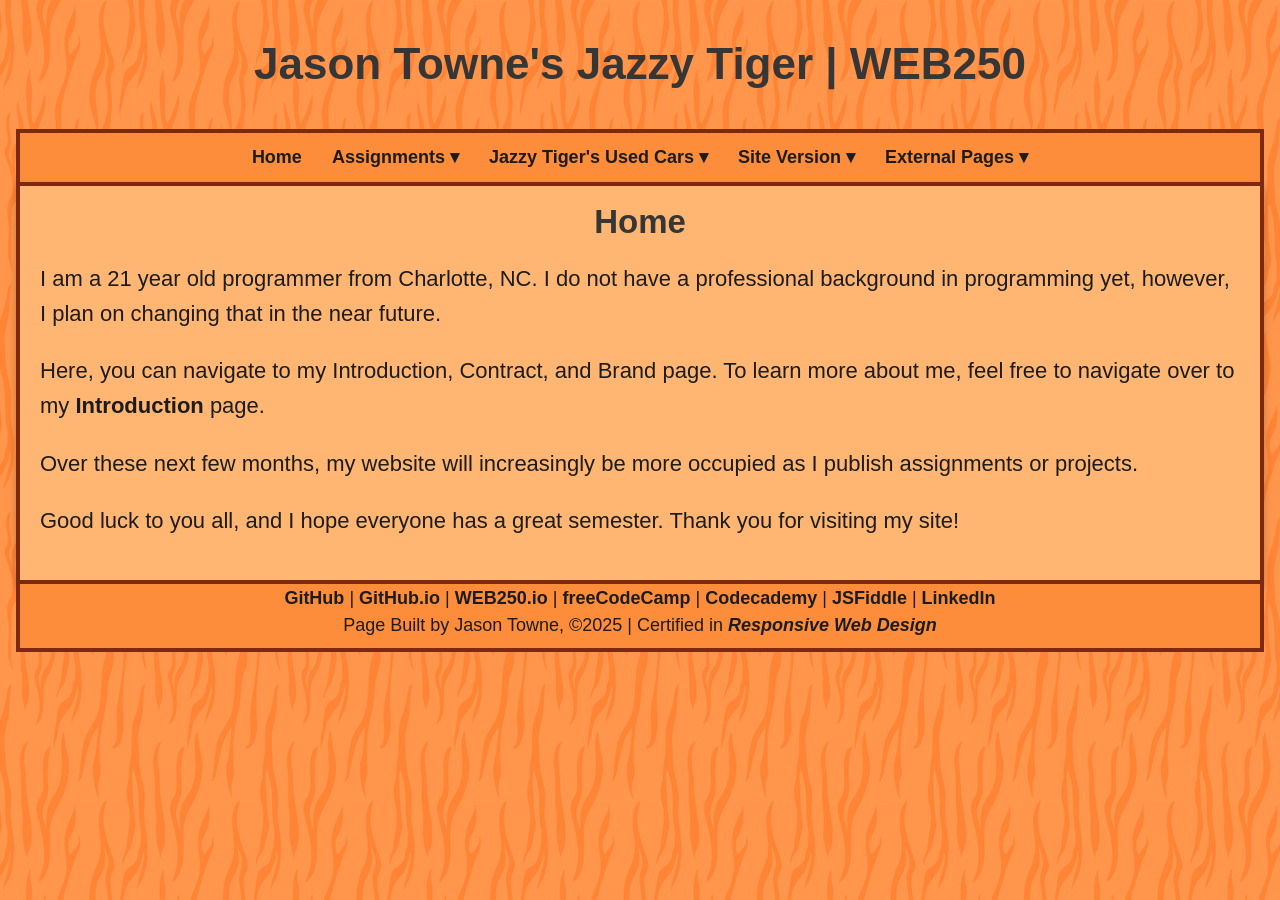
<file: index.html>
<!DOCTYPE html>
<html lang="en">
<head>
  <meta charset="UTF-8">
  <meta name="viewport" content="width=device-width, initial-scale=1.0">
  <title>Jason Towne's Jazzy Tiger | WEB250</title>
  <link rel="stylesheet" href="styles/default.css">
  <script src="https://lint.page/kit/67ff88.js" crossorigin="anonymous"></script>
  <link rel="icon" type="favicon/png" href="images/favicon.ico">
</head>
<body>
  <div data-include="components/header.html"></div>
  <main>
    <h2>Home</h2>
    <p>I am a 21 year old programmer from Charlotte, NC. I do not have a professional background in programming yet, however, I plan on changing that in the near future.</p>      
    <p>Here, you can navigate to my Introduction, Contract, and Brand page. To learn more about me, feel free to navigate over to my <a href="introduction.html">Introduction</a> page.</p>
    <p>Over these next few months, my website will increasingly be more occupied as I publish assignments or projects.</p>
    <p>Good luck to you all, and I hope everyone has a great semester. Thank you for visiting my site!</p>
  </main>
  <div data-include="components/footer.html"></div>
  <script src="scripts/HTMLInclude.js"></script>
</body>
</html>
</file>
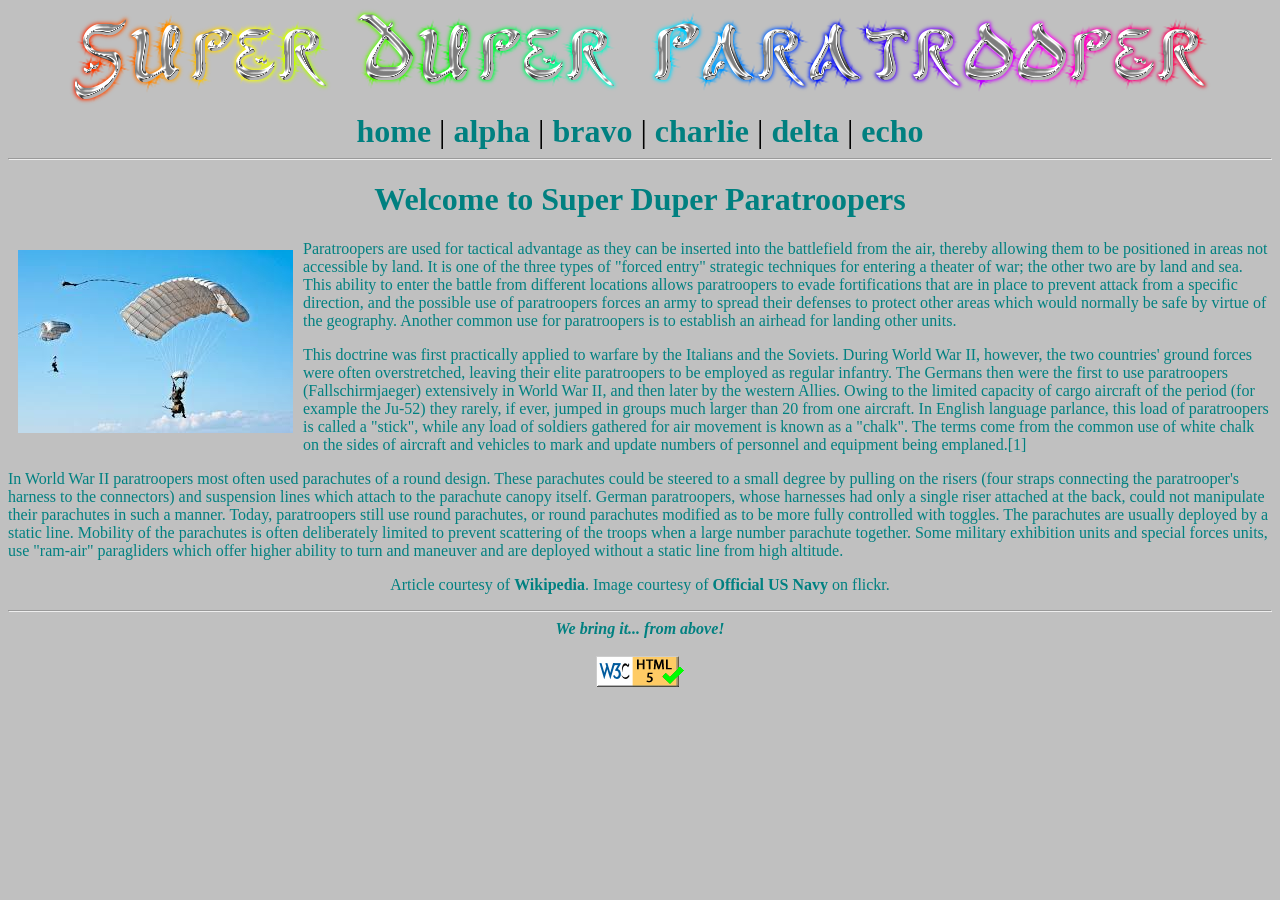
<file: multipage_sites/superduper_static/index.htm>
<!DOCTYPE html>
<html>
<head>
	<meta http-equiv="content-type" content="text/html;charset=UTF-8" />
	<title>super duper paratrooper page</title>
	<link rel = "stylesheet" type = "text/css" href = "styles.css" />
</head>
<body>


<header>
	<a href = "index.htm"  ><!-- this will always link the banner back to the home page -->
		<img class = "linkedimage" src = "images/sdp_banner.png" alt = "Super Duper Paratrooper" />
	</a>
	<br />
	
	<a href = "index.htm">home</a> | 
	<a href = "alpha.htm">alpha</a> | 
	<a href = "bravo.htm">bravo</a> | 
	<a href = "charlie.htm">charlie</a> | 
	<a href = "delta.htm">delta</a> | 
	<a href = "echo.htm">echo</a>
</header>

<hr />
<!-- dynamic content goes here -->


<h1>Welcome to Super Duper Paratroopers</h1>
<p>
	<img class = "one" src = "images/twoparachutists.jpg" alt = "Two parachutists soaring the sky" />

Paratroopers are used for tactical advantage as they can be inserted into the battlefield from the air, thereby allowing them to be positioned in areas not accessible by land. It is one of the three types of "forced entry" strategic techniques for entering a theater of war; the other two are by land and sea. This ability to enter the battle from different locations allows paratroopers to evade fortifications that are in place to prevent attack from a specific direction, and the possible use of paratroopers forces an army to spread their defenses to protect other areas which would normally be safe by virtue of the geography. Another common use for paratroopers is to establish an airhead for landing other units.
</p>
<p>
This doctrine was first practically applied to warfare by the Italians and the Soviets. During World War II, however, the two countries' ground forces were often overstretched, leaving their elite paratroopers to be employed as regular infantry. The Germans then were the first to use paratroopers (Fallschirmjaeger) extensively in World War II, and then later by the western Allies. Owing to the limited capacity of cargo aircraft of the period (for example the Ju-52) they rarely, if ever, jumped in groups much larger than 20 from one aircraft. In English language parlance, this load of paratroopers is called a "stick", while any load of soldiers gathered for air movement is known as a "chalk". The terms come from the common use of white chalk on the sides of aircraft and vehicles to mark and update numbers of personnel and equipment being emplaned.[1]
</p>
<p>

In World War II paratroopers most often used parachutes of a round design. These parachutes could be steered to a small degree by pulling on the risers (four straps connecting the paratrooper's harness to the connectors) and suspension lines which attach to the parachute canopy itself. German paratroopers, whose harnesses had only a single riser attached at the back, could not manipulate their parachutes in such a manner. Today, paratroopers still use round parachutes, or round parachutes modified as to be more fully controlled with toggles. The parachutes are usually deployed by a static line. Mobility of the parachutes is often deliberately limited to prevent scattering of the troops when a large number parachute together. Some military exhibition units and special forces units, use "ram-air" paragliders which offer higher ability to turn and maneuver and are deployed without a static line from high altitude.
</p>

<p class = "credits">Article courtesy of <a href  = "http://wikipedia.org">Wikipedia</a>. Image courtesy of <a href = "http://www.flickr.com/photos/usnavy/">Official US Navy</a> on flickr. 
</p>

<hr />

<footer id = "tagline">
      		We bring it... from above!
	<br/><br/>
	<a href="http://validator.w3.org/check?uri=referer">
		<img src="images/valid_html5.gif"  alt="Valid HTML 5" 
			height="31" width="88" style="border:0px;" />

	</a>
</footer>

</body>
</html>
</file>
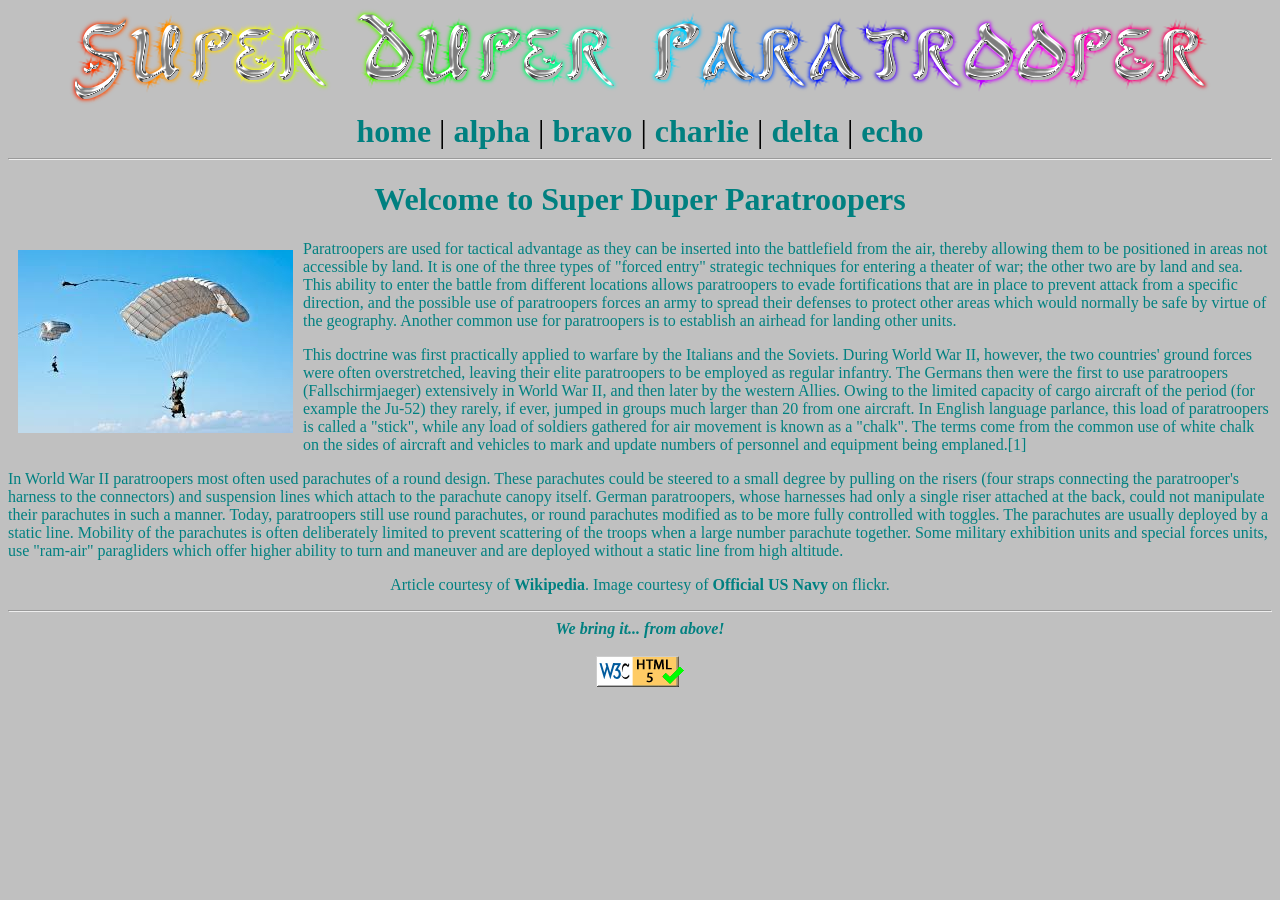
<file: php/multipage_sites/superduper_static/index.htm>
<!DOCTYPE html>
<html>
<head>
	<meta http-equiv="content-type" content="text/html;charset=UTF-8" />
	<title>super duper paratrooper page</title>
	<link rel = "stylesheet" type = "text/css" href = "styles.css" />
</head>
<body>


<header>
	<a href = "index.htm"  ><!-- this will always link the banner back to the home page -->
		<img class = "linkedimage" src = "images/sdp_banner.png" alt = "Super Duper Paratrooper" />
	</a>
	<br />
	
	<a href = "index.htm">home</a> | 
	<a href = "alpha.htm">alpha</a> | 
	<a href = "bravo.htm">bravo</a> | 
	<a href = "charlie.htm">charlie</a> | 
	<a href = "delta.htm">delta</a> | 
	<a href = "echo.htm">echo</a>
</header>

<hr />
<!-- dynamic content goes here -->


<h1>Welcome to Super Duper Paratroopers</h1>
<p>
	<img class = "one" src = "images/twoparachutists.jpg" alt = "Two parachutists soaring the sky" />

Paratroopers are used for tactical advantage as they can be inserted into the battlefield from the air, thereby allowing them to be positioned in areas not accessible by land. It is one of the three types of "forced entry" strategic techniques for entering a theater of war; the other two are by land and sea. This ability to enter the battle from different locations allows paratroopers to evade fortifications that are in place to prevent attack from a specific direction, and the possible use of paratroopers forces an army to spread their defenses to protect other areas which would normally be safe by virtue of the geography. Another common use for paratroopers is to establish an airhead for landing other units.
</p>
<p>
This doctrine was first practically applied to warfare by the Italians and the Soviets. During World War II, however, the two countries' ground forces were often overstretched, leaving their elite paratroopers to be employed as regular infantry. The Germans then were the first to use paratroopers (Fallschirmjaeger) extensively in World War II, and then later by the western Allies. Owing to the limited capacity of cargo aircraft of the period (for example the Ju-52) they rarely, if ever, jumped in groups much larger than 20 from one aircraft. In English language parlance, this load of paratroopers is called a "stick", while any load of soldiers gathered for air movement is known as a "chalk". The terms come from the common use of white chalk on the sides of aircraft and vehicles to mark and update numbers of personnel and equipment being emplaned.[1]
</p>
<p>

In World War II paratroopers most often used parachutes of a round design. These parachutes could be steered to a small degree by pulling on the risers (four straps connecting the paratrooper's harness to the connectors) and suspension lines which attach to the parachute canopy itself. German paratroopers, whose harnesses had only a single riser attached at the back, could not manipulate their parachutes in such a manner. Today, paratroopers still use round parachutes, or round parachutes modified as to be more fully controlled with toggles. The parachutes are usually deployed by a static line. Mobility of the parachutes is often deliberately limited to prevent scattering of the troops when a large number parachute together. Some military exhibition units and special forces units, use "ram-air" paragliders which offer higher ability to turn and maneuver and are deployed without a static line from high altitude.
</p>

<p class = "credits">Article courtesy of <a href  = "http://wikipedia.org">Wikipedia</a>. Image courtesy of <a href = "http://www.flickr.com/photos/usnavy/">Official US Navy</a> on flickr. 
</p>

<hr />

<footer id = "tagline">
      		We bring it... from above!
	<br/><br/>
	<a href="http://validator.w3.org/check?uri=referer">
		<img src="images/valid_html5.gif"  alt="Valid HTML 5" 
			height="31" width="88" style="border:0px;" />

	</a>
</footer>

</body>
</html>
</file>
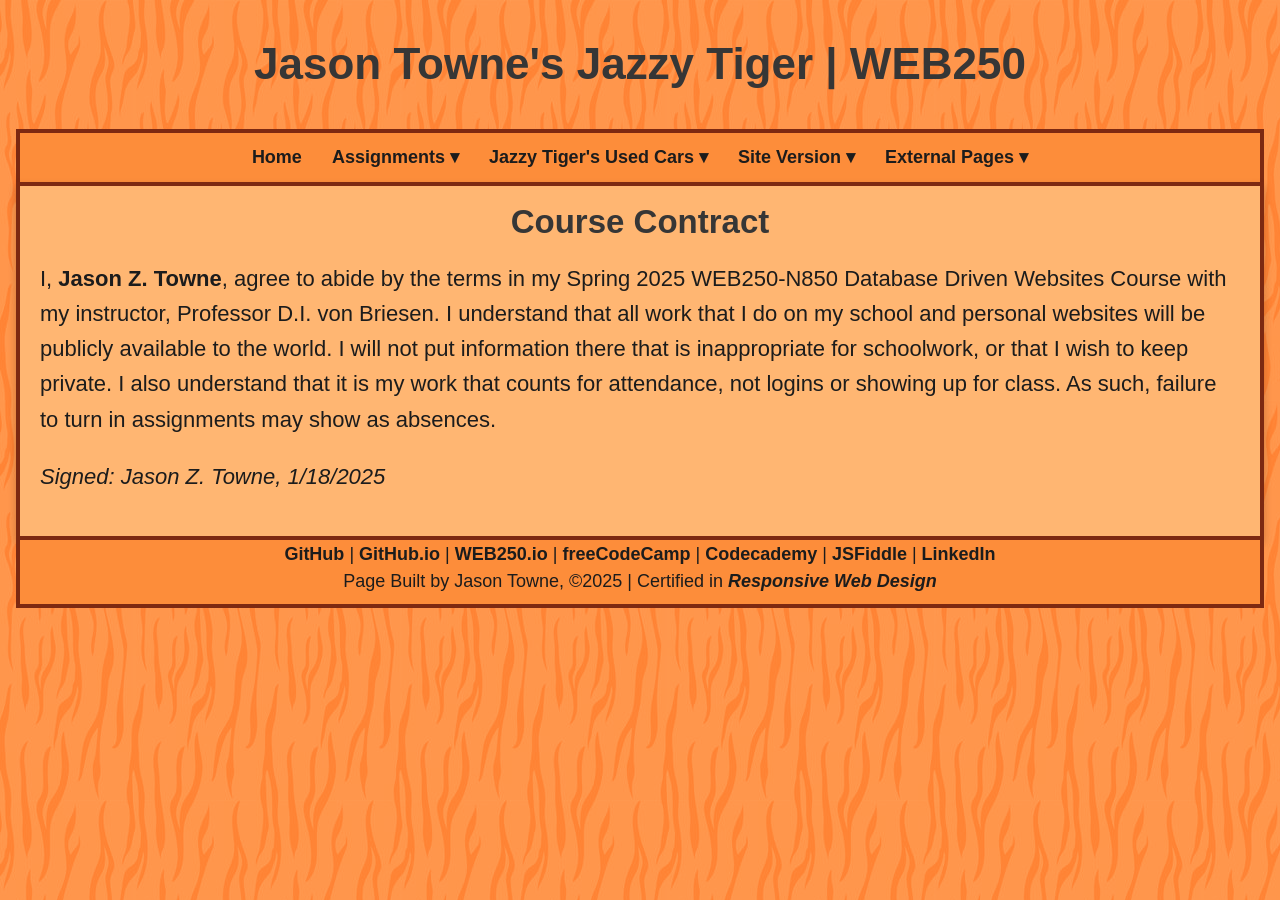
<file: contract.html>
<!DOCTYPE html>
<html lang="en">
<head>
  <meta charset="UTF-8">
  <meta name="viewport" content="width=device-width, initial-scale=1.0">
  <title>Jason Towne's Jazzy Tiger | WEB250</title>
  <link rel="stylesheet" href="styles/default.css">
  <script src="https://lint.page/kit/67ff88.js" crossorigin="anonymous"></script>
  <link rel="icon" type="favicon/png" href="images/favicon.ico">
</head>
<body>
  <div data-include="components/header.html"></div>
  <main>
    <h2>Course Contract</h2>
    <p>
      I, <a href="introduction.html">Jason Z. Towne</a>, agree to abide by the terms in my Spring 2025 WEB250-N850 Database Driven Websites Course with my instructor, Professor D.I. von Briesen. I understand that all work that I do on my school and personal websites will be publicly available to the world. I will not put information there that is inappropriate for schoolwork, or that I wish to keep private. I also understand that it is my work that counts for attendance, not logins or showing up for class. As such, failure to turn in assignments may show as absences.
    </p>
    <p><em>Signed: Jason Z. Towne, 1/18/2025</em></p>
  </main>
  <div data-include="components/footer.html"></div>
  <script src="scripts/HTMLInclude.js"></script>
</body>
</html>
</file>
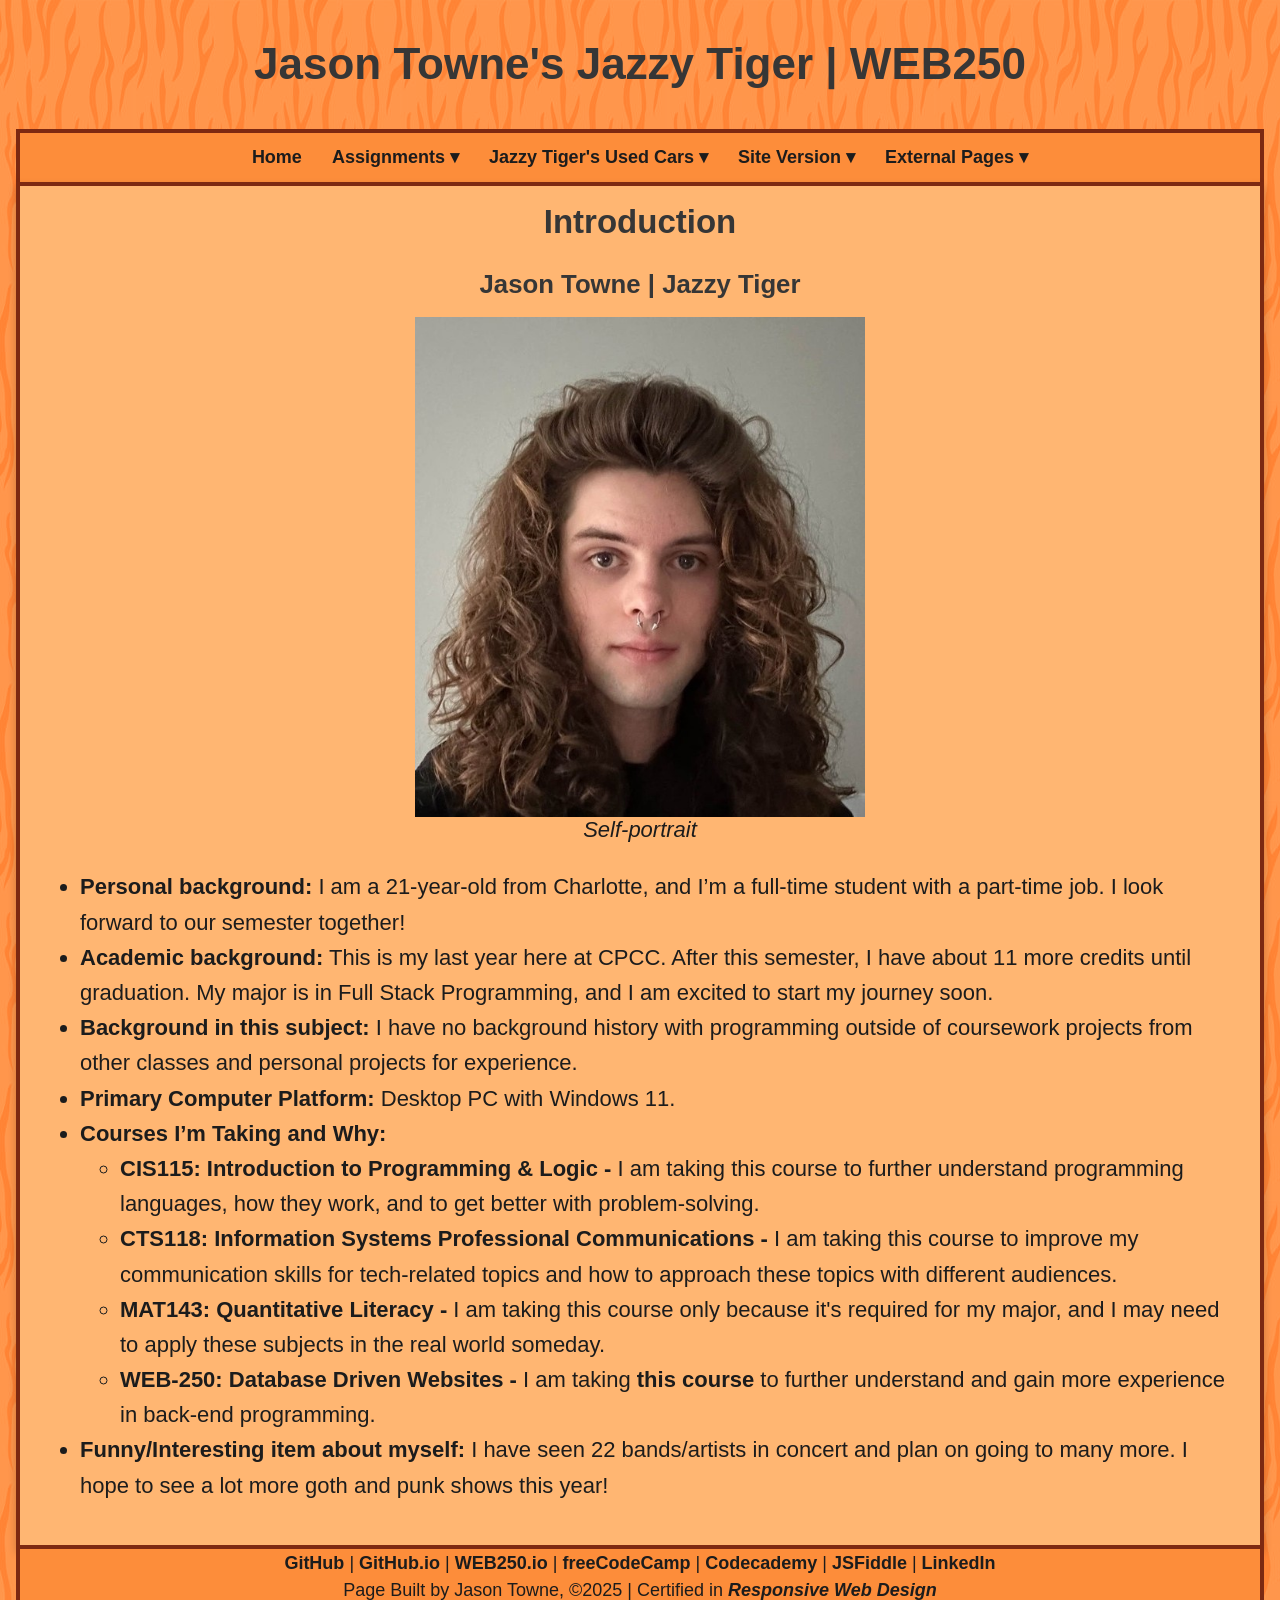
<file: introduction.html>
<!DOCTYPE html>
<html lang="en">
<head>
  <meta charset="UTF-8">
  <meta name="viewport" content="width=device-width, initial-scale=1.0">
  <title>Jason Towne's Jazzy Tiger | WEB250</title>
  <link rel="stylesheet" href="styles/default.css">
  <script src="https://lint.page/kit/67ff88.js" crossorigin="anonymous"></script>
  <link rel="icon" type="favicon/png" href="images/favicon.ico">
</head>
<body>
  <div data-include="components/header.html"></div>
  <main>
    <h2>Introduction</h2><br>
    <h3>Jason Towne | Jazzy Tiger</h3>
    <figure>
      <img src="images/me.jpg" alt="Picture I took of Myself" width="450" height="500" id="portrait">
      <figcaption>Self-portrait</figcaption>
    </figure>
    <div>
      <ul>
        <li><strong>Personal background:</strong> I am a 21-year-old from Charlotte, and I’m a full-time student with a part-time job. I look forward to our semester together!</li>
        <li><strong>Academic background:</strong> This is my last year here at CPCC. After this semester, I have about 11 more credits until graduation. My major is in Full Stack Programming, and I am excited to start my journey soon.</li>
        <li><strong>Background in this subject:</strong> I have no background history with programming outside of coursework projects from other classes and personal projects for experience.</li>
        <li><strong>Primary Computer Platform:</strong> Desktop PC with Windows 11.</li>
        <li><strong>Courses I’m Taking and Why:</strong>
          <ul>
            <li><strong>CIS115: Introduction to Programming & Logic -</strong> I am taking this course to further understand programming languages, how they work, and to get better with problem-solving.</li>
            <li><strong>CTS118: Information Systems Professional Communications -</strong> I am taking this course to improve my communication skills for tech-related topics and how to approach these topics with different audiences.</li>
            <li><strong>MAT143: Quantitative Literacy -</strong> I am taking this course only because it's required for my major, and I may need to apply these subjects in the real world someday.</li>
            <li><strong>WEB-250: Database Driven Websites -</strong> I am taking <a href="contract.html">this course</a> to further understand and gain more experience in back-end programming.</li>
          </ul>
        </li>
        <li><strong>Funny/Interesting item about myself:</strong> I have seen 22 bands/artists in concert and plan on going to many more. I hope to see a lot more goth and punk shows this year!</li>
      </ul>
    </div>
  </main>
  <div data-include="components/footer.html"></div>
  <script src="scripts/HTMLInclude.js"></script>
</body>
</html>
</file>
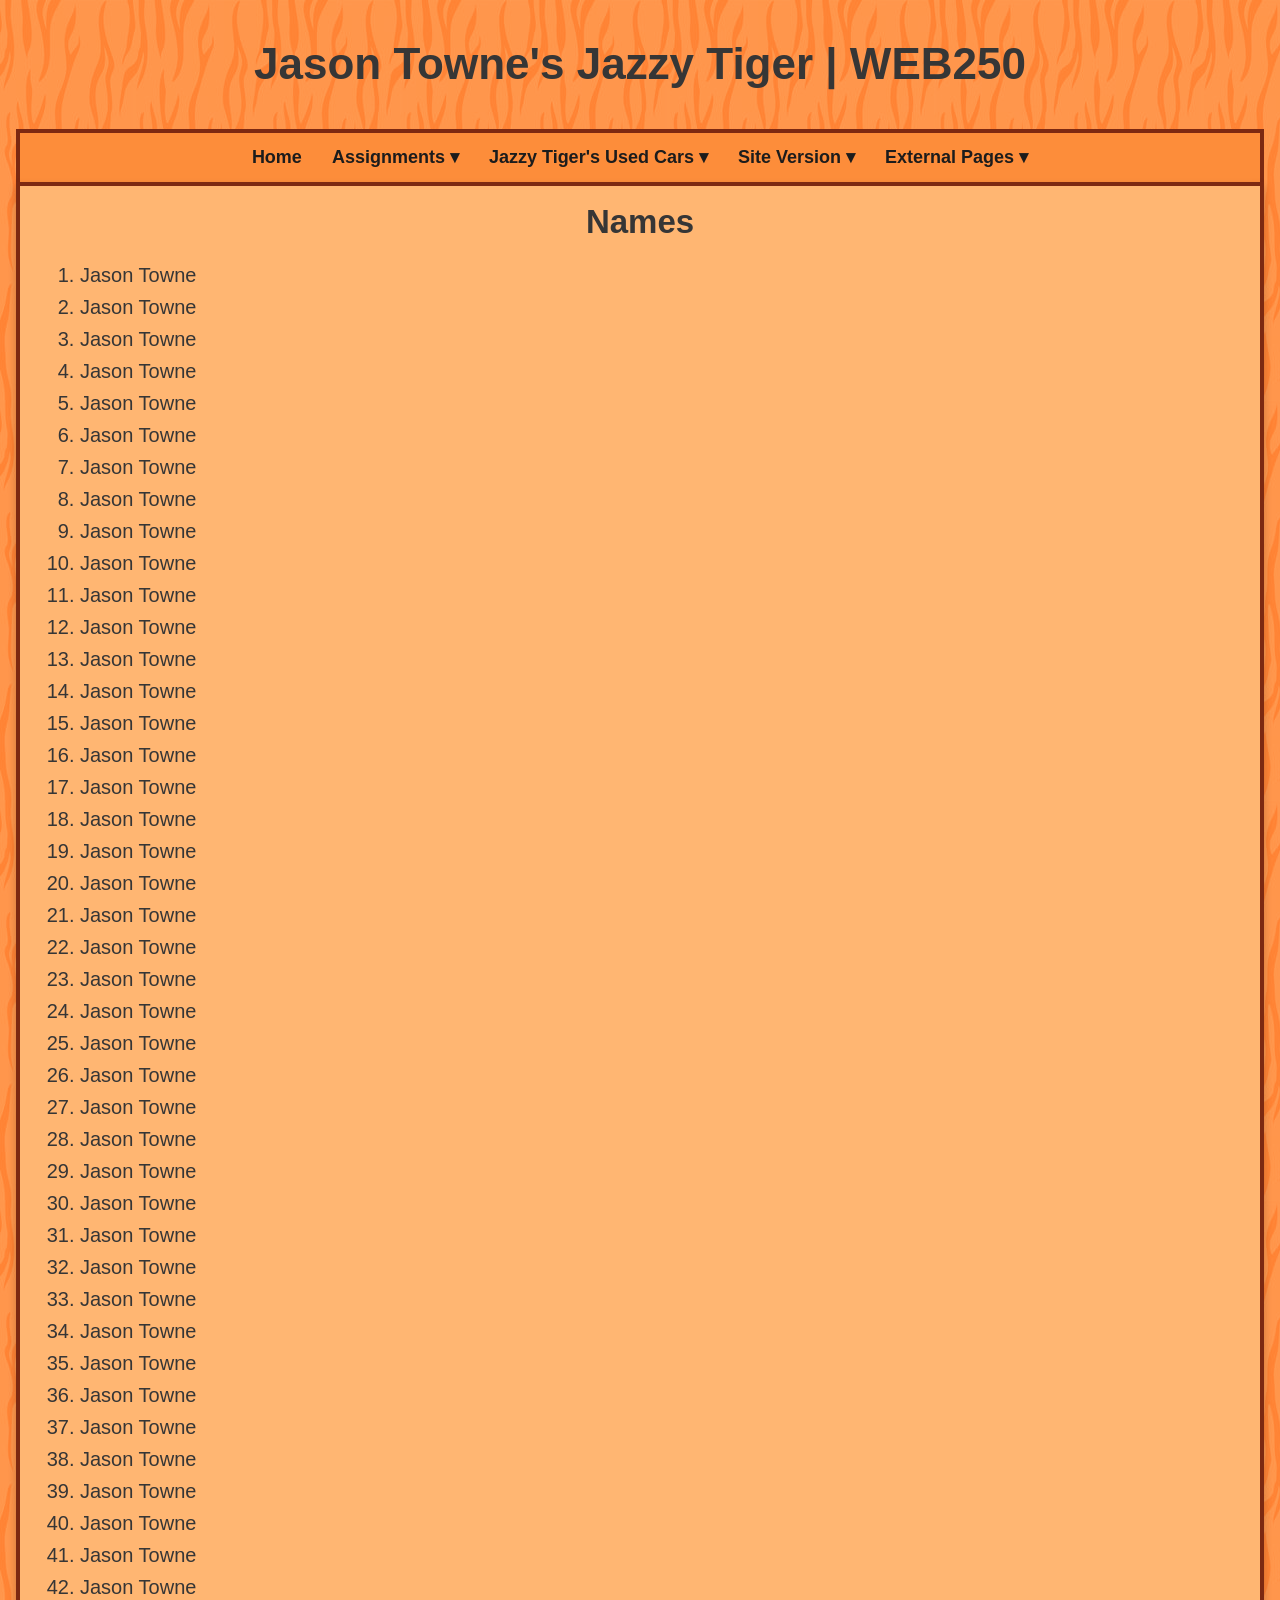
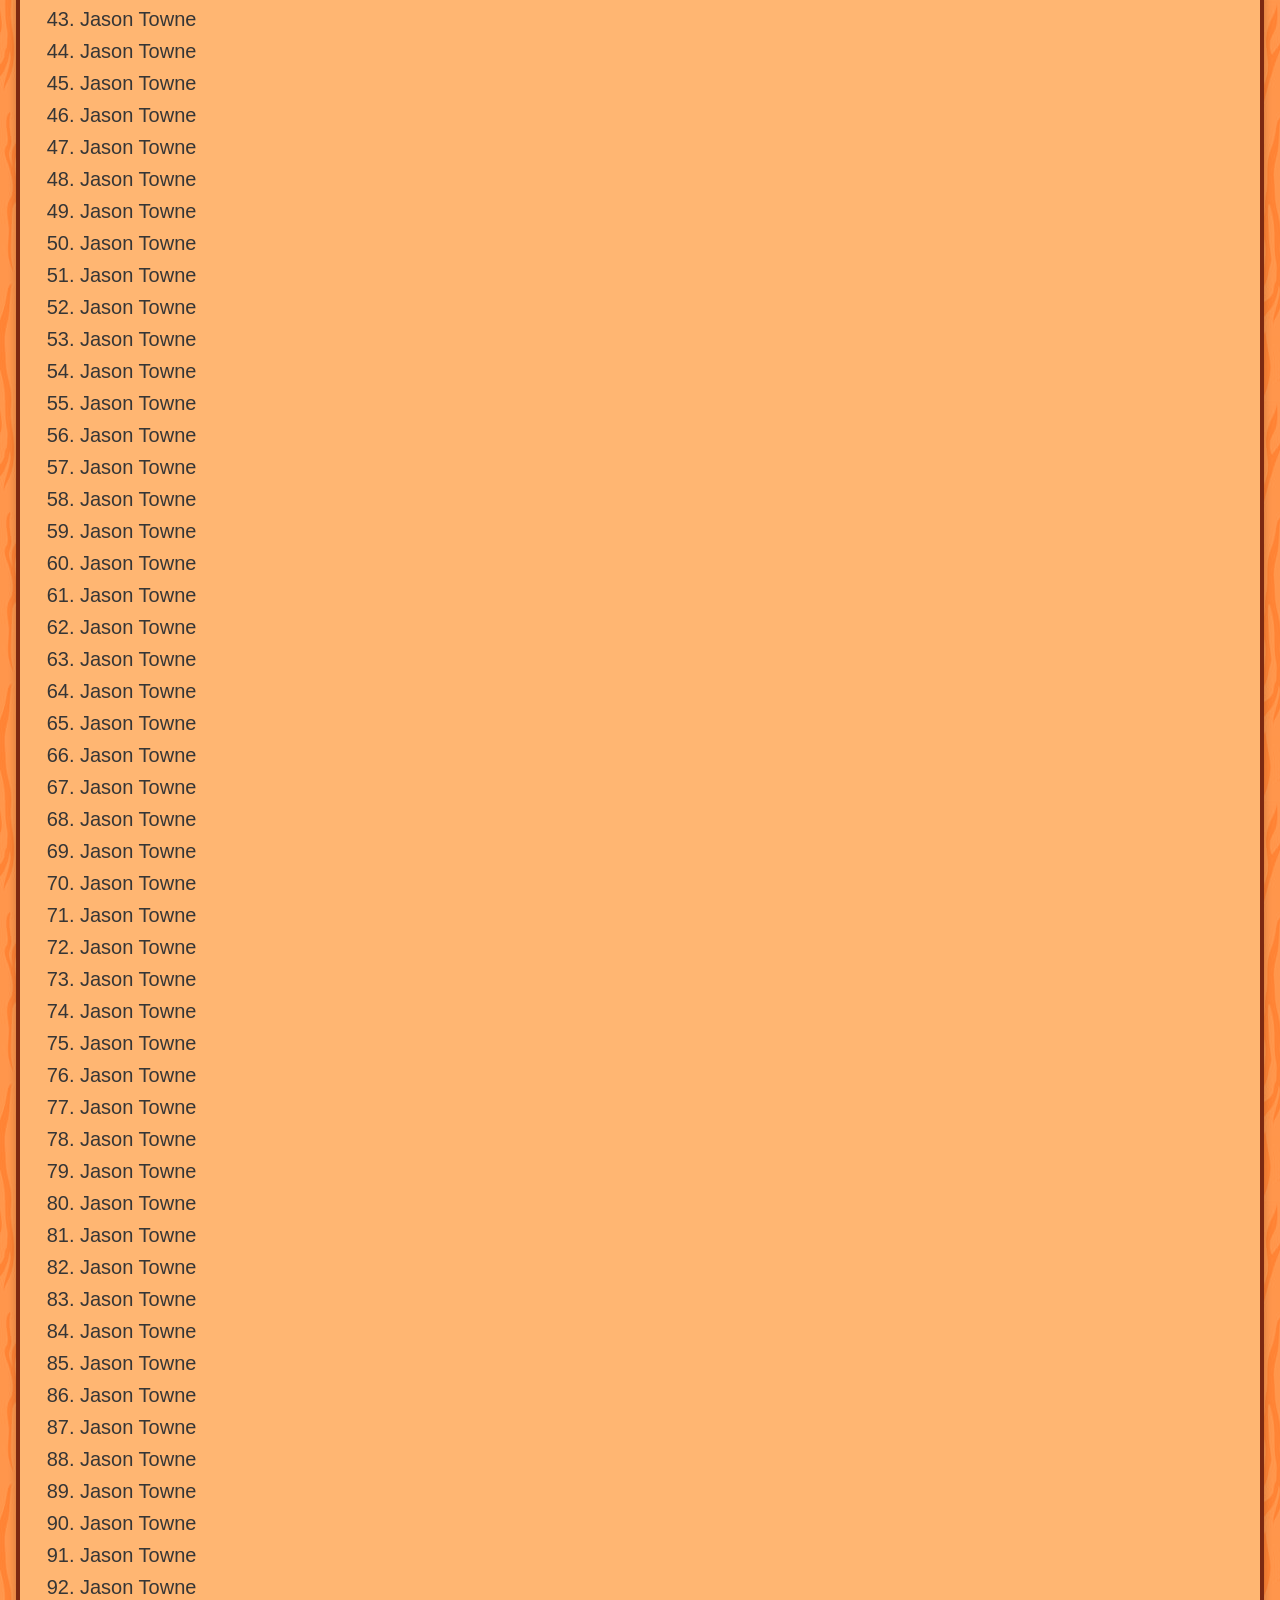
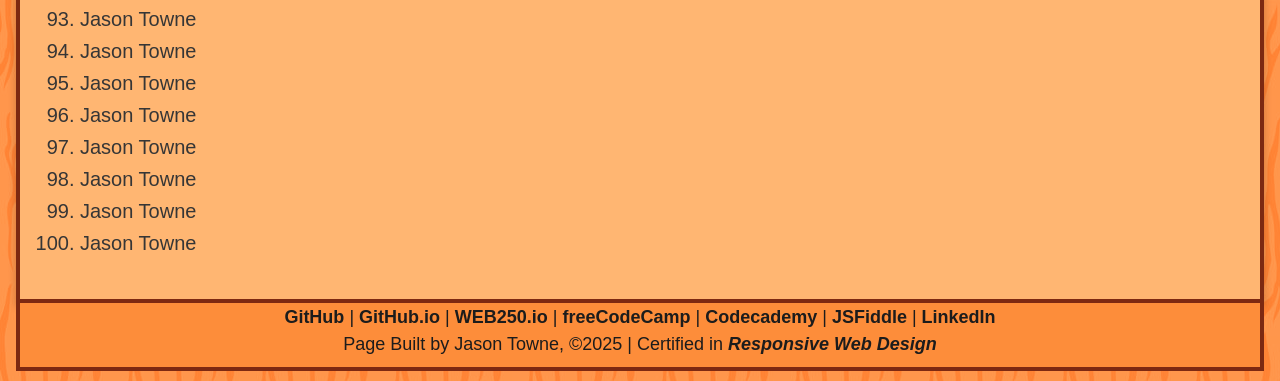
<file: names.html>
<!DOCTYPE html>
<html lang="en">
<head>
  <meta charset="UTF-8">
  <meta name="viewport" content="width=device-width, initial-scale=1.0">
  <title>Jason Towne's Jazzy Tiger | WEB250</title>
  <link rel="stylesheet" href="styles/default.css">
  <script src="https://lint.page/kit/67ff88.js" crossorigin="anonymous"></script>
  <link rel="icon" type="favicon/png" href="images/favicon.ico">
</head>
<body>
  <div data-include="components/header.html"></div>
  <main>
<h2>Names</h2>
  <ol>
<li>Jason Towne</li>
<li>Jason Towne</li>
<li>Jason Towne</li>
<li>Jason Towne</li>
<li>Jason Towne</li>
<li>Jason Towne</li>
<li>Jason Towne</li>
<li>Jason Towne</li>
<li>Jason Towne</li>
<li>Jason Towne</li>
<li>Jason Towne</li>
<li>Jason Towne</li>
<li>Jason Towne</li>
<li>Jason Towne</li>
<li>Jason Towne</li>
<li>Jason Towne</li>
<li>Jason Towne</li>
<li>Jason Towne</li>
<li>Jason Towne</li>
<li>Jason Towne</li>
<li>Jason Towne</li>
<li>Jason Towne</li>
<li>Jason Towne</li>
<li>Jason Towne</li>
<li>Jason Towne</li>
<li>Jason Towne</li>
<li>Jason Towne</li>
<li>Jason Towne</li>
<li>Jason Towne</li>
<li>Jason Towne</li>
<li>Jason Towne</li>
<li>Jason Towne</li>
<li>Jason Towne</li>
<li>Jason Towne</li>
<li>Jason Towne</li>
<li>Jason Towne</li>
<li>Jason Towne</li>
<li>Jason Towne</li>
<li>Jason Towne</li>
<li>Jason Towne</li>
<li>Jason Towne</li>
<li>Jason Towne</li>
<li>Jason Towne</li>
<li>Jason Towne</li>
<li>Jason Towne</li>
<li>Jason Towne</li>
<li>Jason Towne</li>
<li>Jason Towne</li>
<li>Jason Towne</li>
<li>Jason Towne</li>
<li>Jason Towne</li>
<li>Jason Towne</li>
<li>Jason Towne</li>
<li>Jason Towne</li>
<li>Jason Towne</li>
<li>Jason Towne</li>
<li>Jason Towne</li>
<li>Jason Towne</li>
<li>Jason Towne</li>
<li>Jason Towne</li>
<li>Jason Towne</li>
<li>Jason Towne</li>
<li>Jason Towne</li>
<li>Jason Towne</li>
<li>Jason Towne</li>
<li>Jason Towne</li>
<li>Jason Towne</li>
<li>Jason Towne</li>
<li>Jason Towne</li>
<li>Jason Towne</li>
<li>Jason Towne</li>
<li>Jason Towne</li>
<li>Jason Towne</li>
<li>Jason Towne</li>
<li>Jason Towne</li>
<li>Jason Towne</li>
<li>Jason Towne</li>
<li>Jason Towne</li>
<li>Jason Towne</li>
<li>Jason Towne</li>
<li>Jason Towne</li>
<li>Jason Towne</li>
<li>Jason Towne</li>
<li>Jason Towne</li>
<li>Jason Towne</li>
<li>Jason Towne</li>
<li>Jason Towne</li>
<li>Jason Towne</li>
<li>Jason Towne</li>
<li>Jason Towne</li>
<li>Jason Towne</li>
<li>Jason Towne</li>
<li>Jason Towne</li>
<li>Jason Towne</li>
<li>Jason Towne</li>
<li>Jason Towne</li>
<li>Jason Towne</li>
<li>Jason Towne</li>
<li>Jason Towne</li>
<li>Jason Towne</li>
</ol>
  </main>
    <div data-include="components/footer.html"></div>
    <script src="scripts/HTMLInclude.js"></script>
</body>
</html>
</file>
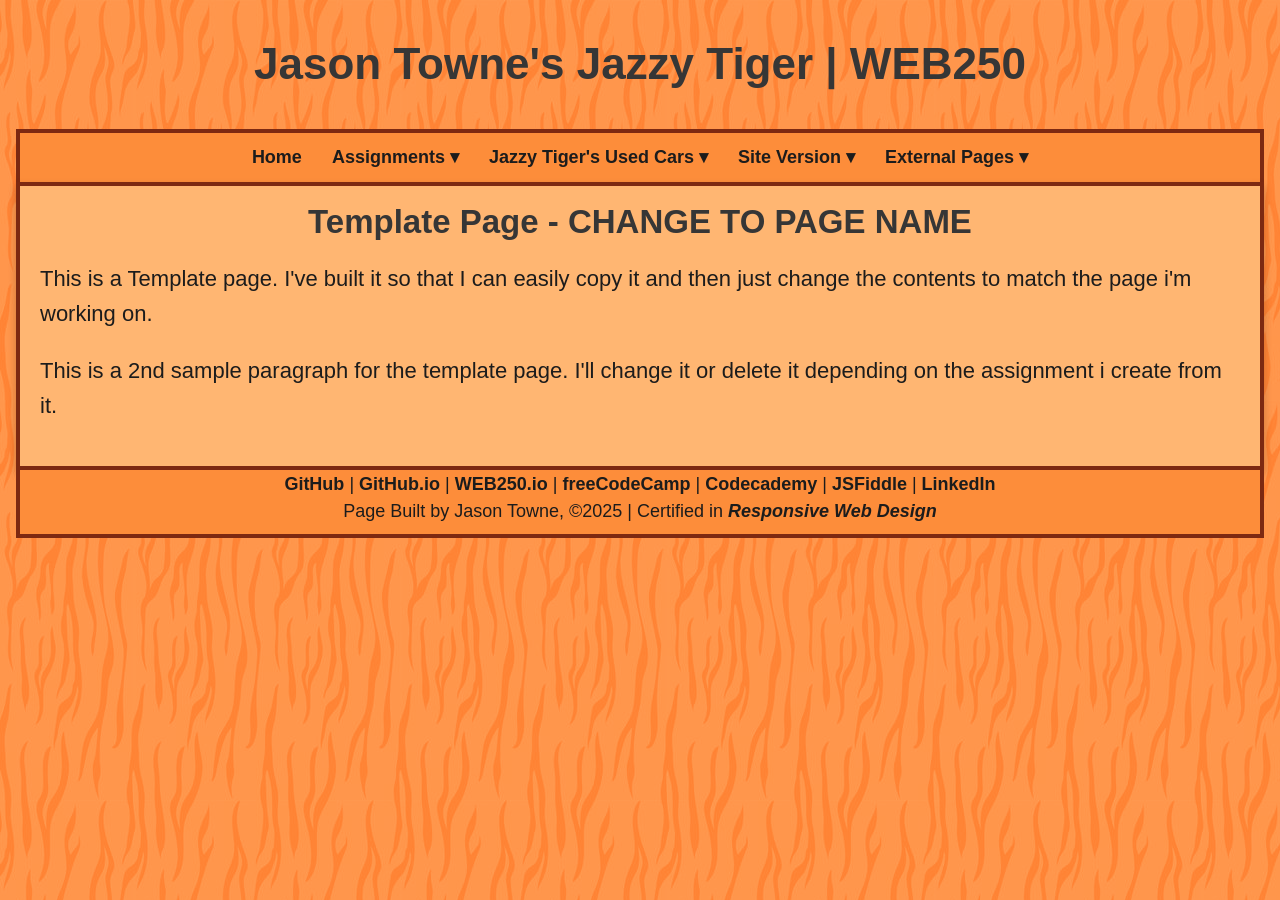
<file: template.html>
<!DOCTYPE html>
<html lang="en">
<head>
  <meta charset="UTF-8">
  <meta name="viewport" content="width=device-width, initial-scale=1.0">
  <title>Jason Towne's Jazzy Tiger | WEB250</title>
  <link rel="stylesheet" href="styles/default.css">
  <script src="https://lint.page/kit/67ff88.js" crossorigin="anonymous"></script>
  <link rel="icon" type="favicon/png" href="images/favicon.ico">
</head>
<body>
  <div data-include="components/header.html"></div>
    <div class="box-model">
  <main>
    <h2>Template Page - CHANGE TO PAGE NAME</h2>
    <p>This is a Template page. I've built it so that I can easily copy it and then just change the contents to match the page i'm working on.</p>
    <p>This is a 2nd sample paragraph for the template page. I'll change it or delete it depending on the assignment i create from it.</p>
  </main>
    </div>
    <div data-include="components/footer.html"></div>
    <script src="scripts/HTMLInclude.js"></script>
</body>
</html>
</file>
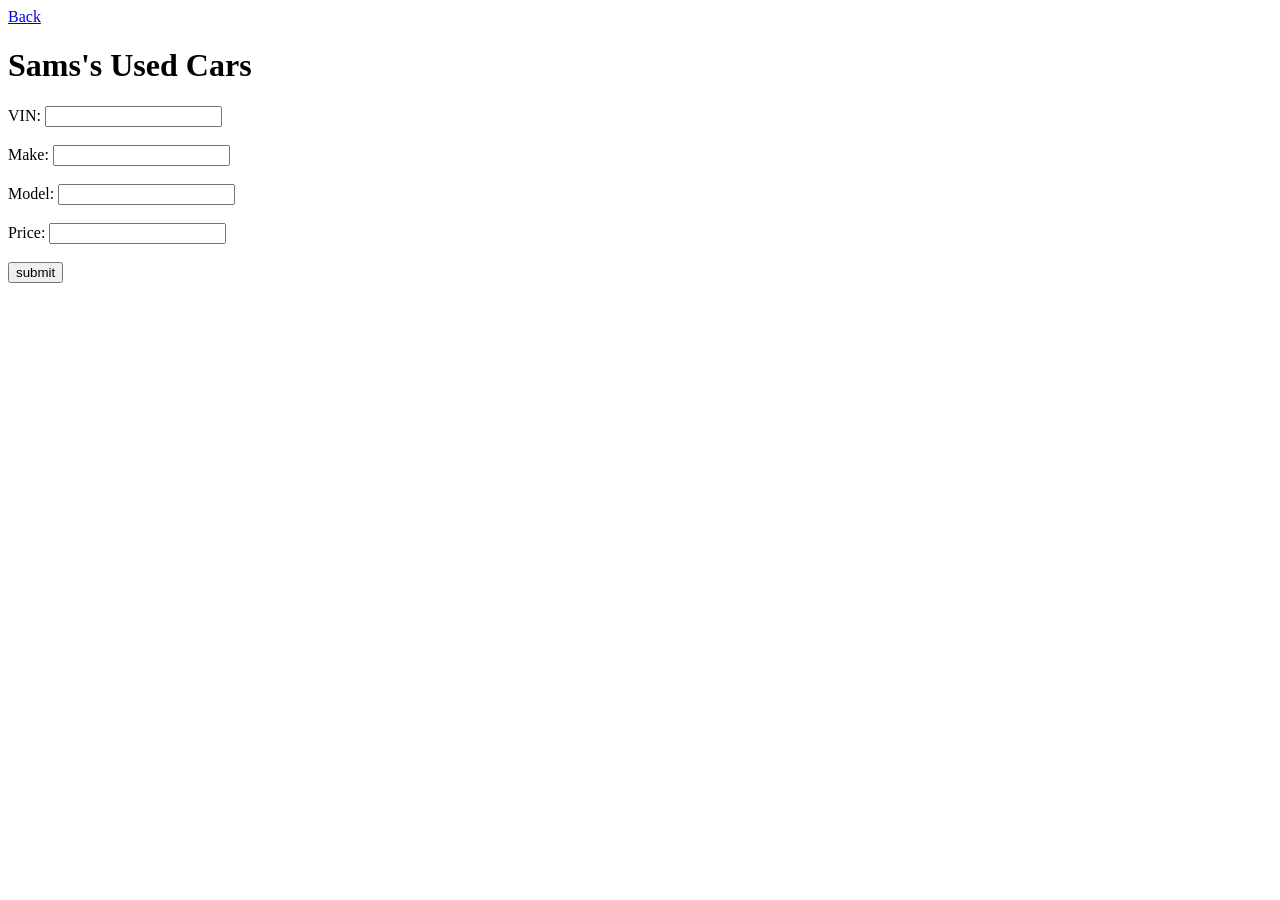
<file: joy/formEnterCar.htm>
<!DOCTYPE html PUBLIC "-//W3C//DTD XHTML 1.0 Transitional//EN" "http://www.w3.org/TR/xhtml1/DTD/xhtml1-transitional.dtd">
<html xmlns="http://www.w3.org/1999/xhtml">

<head>
<title>Joy of PHP</title>
</head>

<body>
 <a href="samsusedcars.html">Back</a>
<h1>Sams's Used Cars
</h1>
<form action="SubmitCar.php" method="post">
	VIN: <input name="VIN" type="text" /><br />
	<br />
	Make: <input name="Make" type="text" /><br />
	<br />
	Model: <input name="Model" type="text" /><br />
	<br />
	Price: <input name="Asking_Price" type="text" /><br />
	<br />
	<input name="Submit1" type="submit" value="submit" /><br />
	&nbsp;</form>
</body>

</html>
</file>
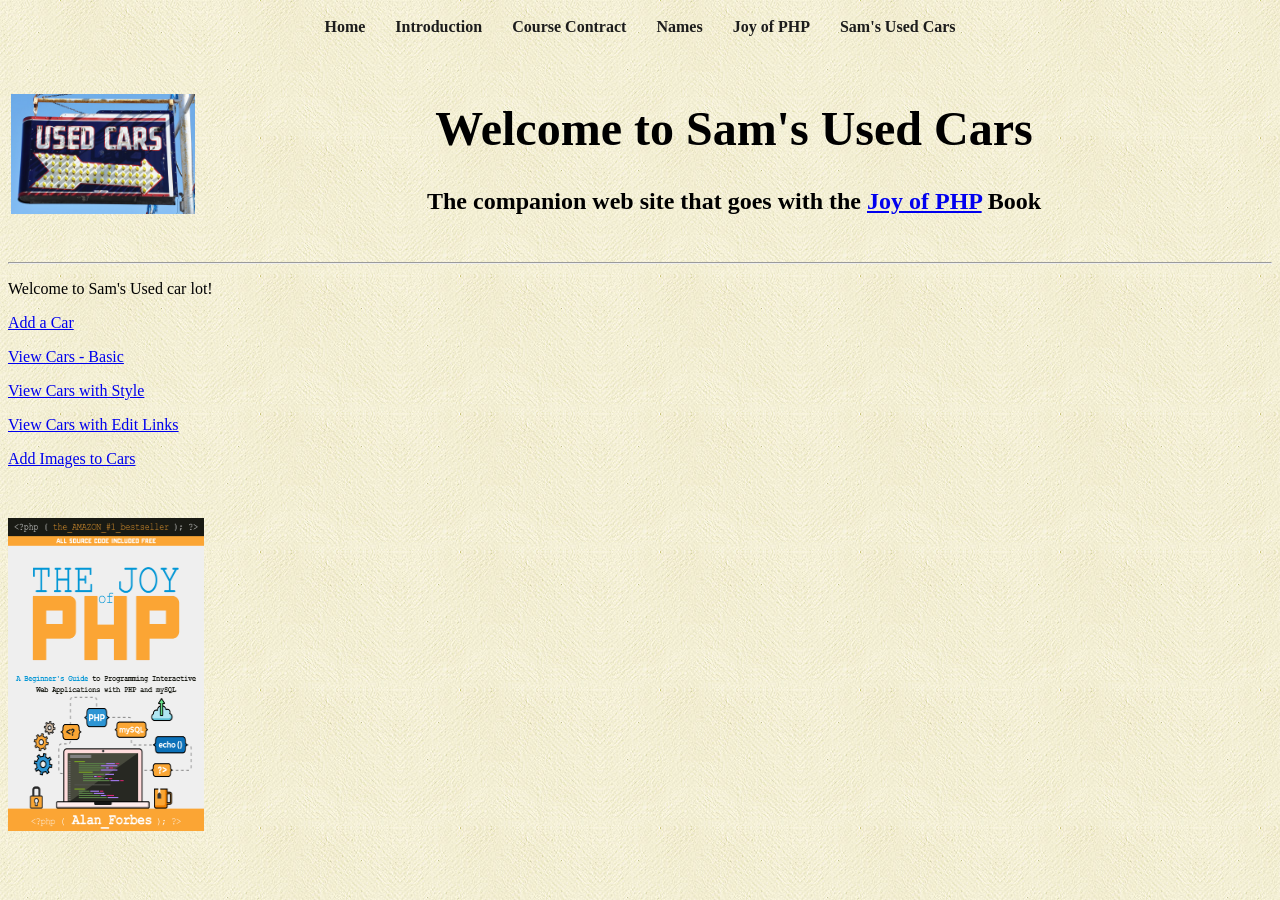
<file: joy/samsusedcars.html>
<!DOCTYPE html PUBLIC "-//W3C//DTD XHTML 1.0 Transitional//EN" "http://www.w3.org/TR/xhtml1/DTD/xhtml1-transitional.dtd">
<html xmlns="http://www.w3.org/1999/xhtml">

<head>
<meta content="en-us" http-equiv="Content-Language" />
<meta content="text/html; charset=utf-8" http-equiv="Content-Type" />
<title>Welcome to Sam's Used Cars</title>
<style type="text/css">
.auto-style1 {
	text-align: center;
}
    header nav {
    padding: 10px;
    max-width: 1220px;
    margin: 0 auto;
}

nav ul {
    list-style: none;
    display: flex;
    justify-content: center;
    margin: 0;
    padding: 0;
}

nav ul li {
    margin: 0 15px;
    }

nav ul li a {
    color: #1C1C1C; 
    text-decoration: none;
    font-weight: bold;
    transition: color 0.3s;
}

nav ul li a:hover {
    color: #ffecd5; 
}
</style>
</head>
<header>
    <nav class="horizontalnavigation">
            <ul>
                <li><a href="https://jtowne.great-site.net/?p=index">Home</a></li> 
                <li><a href="https://jtowne.great-site.net/?p=introduction">Introduction</a></li> 
                <li><a href="https://jtowne.great-site.net/?p=contract">Course Contract</a></li> 
                <li><a href="https://jtowne.great-site.net/?p=names">Names</a></li>
                <li><a href="https://jtowne.great-site.net/joy/">Joy of PHP</a></li>
                <li><a href="/joy/samsusedcars.html">Sam's Used Cars</a></li>
            </ul>
    </nav>
</header>

<body background="bg.jpg">

<h2><table style="width: 100%">
	<tr>
		<td style="width: 133px">
		<img alt="Used Cars" height="120" src="usedcars.jpg" width="184" /></td>
		<td><h1 class="auto-style1">Welcome to Sam's Used Cars</h1>
		<p class="auto-style1">The companion web site that goes with the <a href="index.html">Joy 
		of PHP</a> Book</p></td>
	</tr>
</table>
</h2>
<hr />
<p>Welcome to Sam's Used car lot!</p>
<p><a href="formEnterCar.htm">Add a Car</a></p>
<p><a href="ViewCars.php">View Cars - Basic</a></p>
<p><a href="ViewCarsWithStyle.php">View Cars with Style</a> </p>
<p><a href="ViewCarsWithStyle2.php">View Cars with Edit Links</a></p>
<p><a href="ViewCarsAddImage.php">Add Images to Cars</a></p>

<p>&nbsp;</p>

<p><img alt="Joy of PHP" height="313" src="smallcover.jpg" width="196" /></p>

</body>

</html>
</file>
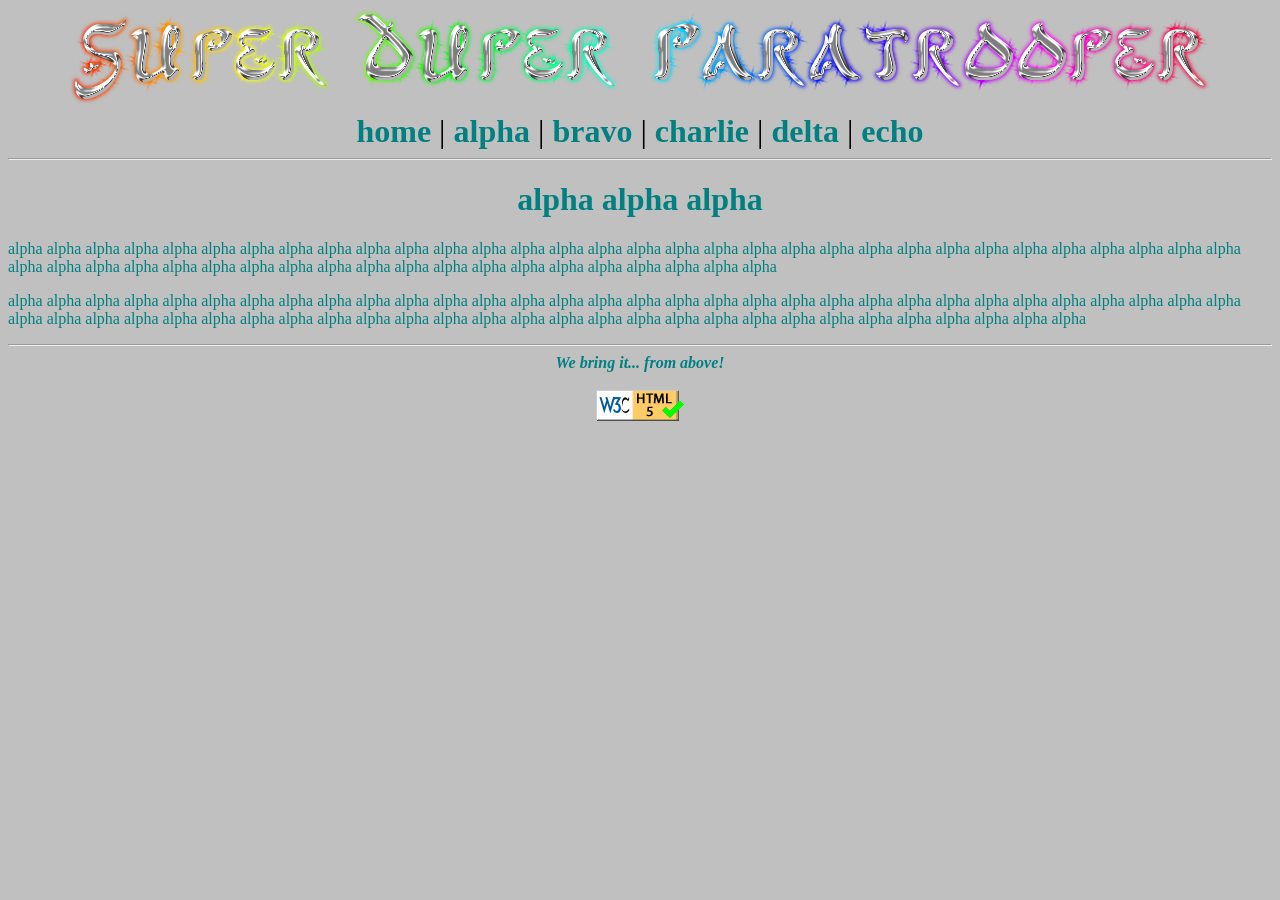
<file: multipage_sites/superduper_static/alpha.htm>
<!DOCTYPE html>
<html>
<head>
	<meta http-equiv="content-type" content="text/html;charset=UTF-8" />
	<title>super duper paratrooper page</title>
	<link rel = "stylesheet" type = "text/css" href = "styles.css" />
</head>
<body>


<header>
	<a href = "index.htm"  ><!-- this will always link the banner back to the home page -->
		<img class = "linkedimage" src = "images/sdp_banner.png" alt = "Super Duper Paratrooper" />
	</a>
	<br />
	
	<a href = "index.htm">home</a> | 
	<a href = "alpha.htm">alpha</a> | 
	<a href = "bravo.htm">bravo</a> | 
	<a href = "charlie.htm">charlie</a> | 
	<a href = "delta.htm">delta</a> | 
	<a href = "echo.htm">echo</a>
</header>

<hr />
<!-- dynamic content goes here -->

<h1>alpha alpha alpha</h1>

<p>
alpha alpha alpha alpha alpha alpha alpha alpha alpha alpha alpha alpha alpha alpha alpha alpha alpha alpha alpha alpha alpha alpha alpha alpha alpha alpha alpha alpha alpha alpha alpha alpha alpha alpha alpha alpha alpha alpha alpha alpha alpha alpha alpha alpha alpha alpha alpha alpha alpha alpha alpha alpha 
</p>
<p>
alpha alpha alpha alpha alpha alpha alpha alpha alpha alpha alpha alpha alpha alpha alpha alpha alpha alpha alpha alpha alpha alpha alpha alpha alpha alpha alpha alpha alpha alpha alpha alpha alpha alpha alpha alpha alpha alpha alpha alpha alpha alpha alpha alpha alpha alpha alpha alpha alpha alpha alpha alpha alpha alpha alpha alpha alpha alpha alpha alpha 
</p>


<hr />

<footer id = "tagline">
      		We bring it... from above!
	<br/><br/>
	<a href="http://validator.w3.org/check?uri=referer">
		<img src="images/valid_html5.gif"  alt="Valid HTML 5" 
			height="31" width="88" style="border:0px;" />

	</a>
</footer>

</body>
</html>
</file>
<file: styles/default.css>
body {
    margin: 0;
    font-family: Arial, sans-serif;
    background-color: #ffb672; 
    background-image: url("../images/stripes.jpg"); 
    background-blend-mode: soft-light; 
    color: #1C1C1C; 
    line-height: 1.6;
    font-size: 22px;
}

header nav, footer {
    background-color: #fd8d3a;
    max-width: 1220px;
    margin: 0 auto;
    border: 4px solid #7d2911;
}

header nav {
    padding: 10px;
    border-bottom: none;
    font-size: 18px;
}

footer {
    border-top: none;
    text-align: center;
    margin-bottom: 10px;
    padding: 10px;
}

footer, footer p {
    color: #1C1C1C;
    line-height: .5;
    font-size: 18px;
    padding-bottom: 0px;
    
}

nav ul {
    list-style: none;
    display: flex;
    justify-content: center;
    margin: 0;
    padding: 0;
}

nav ul li {
    position: relative;
    margin: 0 15px;
}

nav a, footer a, main a {
    color: #1C1C1C;
    text-decoration: none;
    font-weight: bold;
    transition: color 0.3s;
}

#certification {
    font-style: italic;
}

nav a:hover, a:hover {
    color: #ffecd5;
}

ul li ul.dropdown {
    position: absolute;
    z-index: 999;
    display: none;
    background-color: #fd8d3a;
    border: 2px solid #7d2911;
    padding: 5px;
}

ul li:hover ul.dropdown {
    display: block;
}

nav ul.dropdown li a {
    padding: 5px 10px;
    display: block;
}

ul.dropdown li a:hover {
    background-color: #7d2911;
}

main {
    text-align: left;
    max-width: 1200px;
    margin: 0 auto;
    padding: 20px;
    border: 4px solid #7d2911;
    background-color: #ffb672;
    box-shadow: 0 4px 8px rgba(0, 0, 0, 0.2);
}

h1, h4, h5, h6, section, ol {
    text-align: center;
    color: #363636;
}

h2, h3 {
    margin: -10px;
    text-align: center;
    color: #363636;
}

section, ol {
    font-size: 20px;
    text-align: left;
}

figure {
    text-align: center;
}

#portrait {
    display: block;
    margin: 0 auto;
    margin-bottom: -5px;
}

figcaption {
    font-style: italic;
}
</file>
<file: multipage_sites/superduper_static/styles.css>
body
{
	color: teal;
	background-color: silver;
	font-family: tahoma;
}

h1
{
	text-align: center;
	font-family: Garamond;
}

header
{
	font-size: 200%;
	text-decoration: none;
	color: black;
}



a
{
	text-decoration: none;
	font-weight:bold;
	color: teal;
}

a:hover
{
	color: teal;
}

header, footer, .credits
{
  text-align: center;
}

img.one
{
    float: left;
    margin: 10px;
}

img.two
{
    float: right;
    margin: 10px;
}

.linkedimage
{
	border: 0px;
}

#tagline
{
	font-style:italic;
	font-weight:bold;
}
</file>
<file: php/multipage_sites/superduper_static/styles.css>
body
{
	color: teal;
	background-color: silver;
	font-family: tahoma;
}

h1
{
	text-align: center;
	font-family: Garamond;
}

header
{
	font-size: 200%;
	text-decoration: none;
	color: black;
}



a
{
	text-decoration: none;
	font-weight:bold;
	color: teal;
}

a:hover
{
	color: teal;
}

header, footer, .credits
{
  text-align: center;
}

img.one
{
    float: left;
    margin: 10px;
}

img.two
{
    float: right;
    margin: 10px;
}

.linkedimage
{
	border: 0px;
}

#tagline
{
	font-style:italic;
	font-weight:bold;
}
</file>
